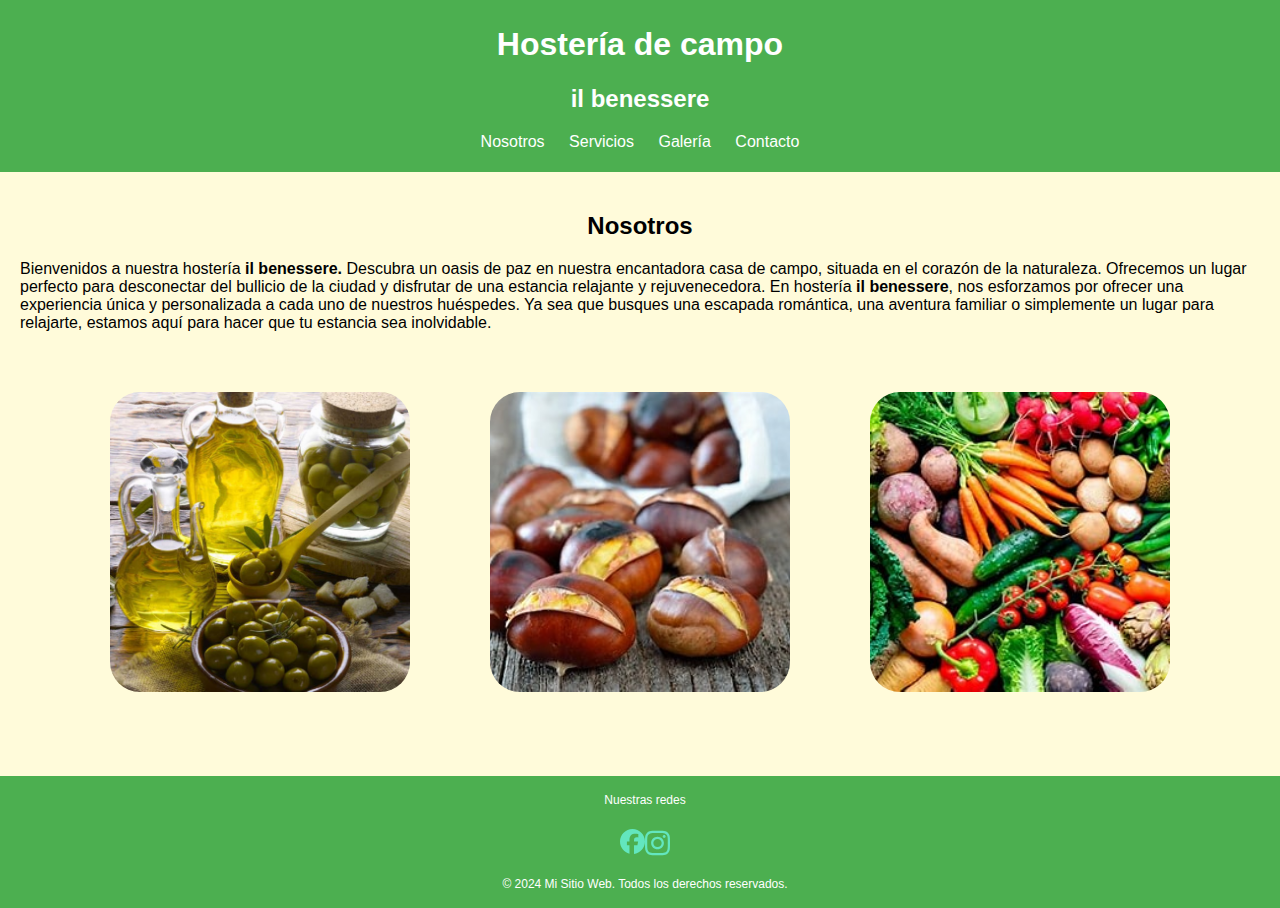
<file: index.html>
<!DOCTYPE html>
<html lang="en">

<head>
    <meta charset="UTF-8">
    <meta name="viewport" content="width=device-width, initial-scale=1.0">
    <link rel="stylesheet" href="./css/stile.css">
    <link rel="stylesheet" href="https://cdnjs.cloudflare.com/ajax/libs/font-awesome/6.6.0/css/all.min.css"
        integrity="sha512-Kc323vGBEqzTmouAECnVceyQqyqdsSiqLQISBL29aUW4U/M7pSPA/gEUZQqv1cwx4OnYxTxve5UMg5GT6L4JJg=="
        crossorigin="anonymous" referrerpolicy="no-referrer" />
    <link rel="shortcut icon" href="./imagenes/favicon.ico" type="image/x-icon">
    <title>il benessere</title>
</head>

<body>
    <header>
        <h1>Hostería de campo</h1>
        <h2>il benessere</h2>
        <nav>
            <ul>
                <li><a href="./index.html">Nosotros</a></li>
                <li><a href="./servicios.html">Servicios</a></li>
                <li><a href="./galeria.html">Galería</a></li>
                <li><a href="./contacto.html">Contacto</a></li>
            </ul>
        </nav>
    </header>
    <main>
        <section>
            <h2>Nosotros</h2>
            <article>
                <p>Bienvenidos a nuestra hostería <b>il benessere.</b>
                    Descubra un oasis de paz en nuestra encantadora casa de campo, situada en el corazón de la
                    naturaleza. Ofrecemos un lugar perfecto para desconectar del bullicio
                    de la ciudad y disfrutar de una estancia relajante y rejuvenecedora. En hostería
                    <b>il benessere</b>, nos esforzamos por ofrecer una experiencia única y personalizada a
                    cada uno de nuestros huéspedes. Ya sea que busques una escapada romántica, una aventura familiar o
                    simplemente un lugar para relajarte, estamos aquí para hacer que tu estancia sea inolvidable.
                </p>
            </article>
        </section>
        <div class="contenedor">
            <section>
                <article>
                    <div class="img"><img src="./imagenes/olive.jfif" alt="Vaso con aceite de oliva"></div>
                </article>
            </section>
            <section>
                <article>
                    <div class="img"><img src="./imagenes/th (1).jfif" alt=""></div>
                </article>
            </section>
            <section>
                <article>
                    <div class="img"><img src="./imagenes/th (3).jfif" alt=""></div>
                </article>
            </section>
        </div>
    </main>
    <footer>
        <nav>
            <div class="parrafo" >
                <p>Nuestras redes</p>
            </div>
            <div  class="redes" >
                <a href="https://es-la.facebook.com/"><img width="25" src="./imagenes/facebook-brands-solid.svg"
                        alt="Ícono de Facebook - Enlace a nuestra página de Facebook"></a> 
                <a href="https://www.instagram.com/"><img width="25" src="./imagenes/instagram-brands-solid.svg"
                        alt="Ícono de Instagram - Enlace a nuestra página de Instagram"></a>
            </div>
        </nav>
        <p>&copy; 2024 Mi Sitio Web. Todos los derechos reservados.</p>
    </footer>



</body>

</html>
</file>
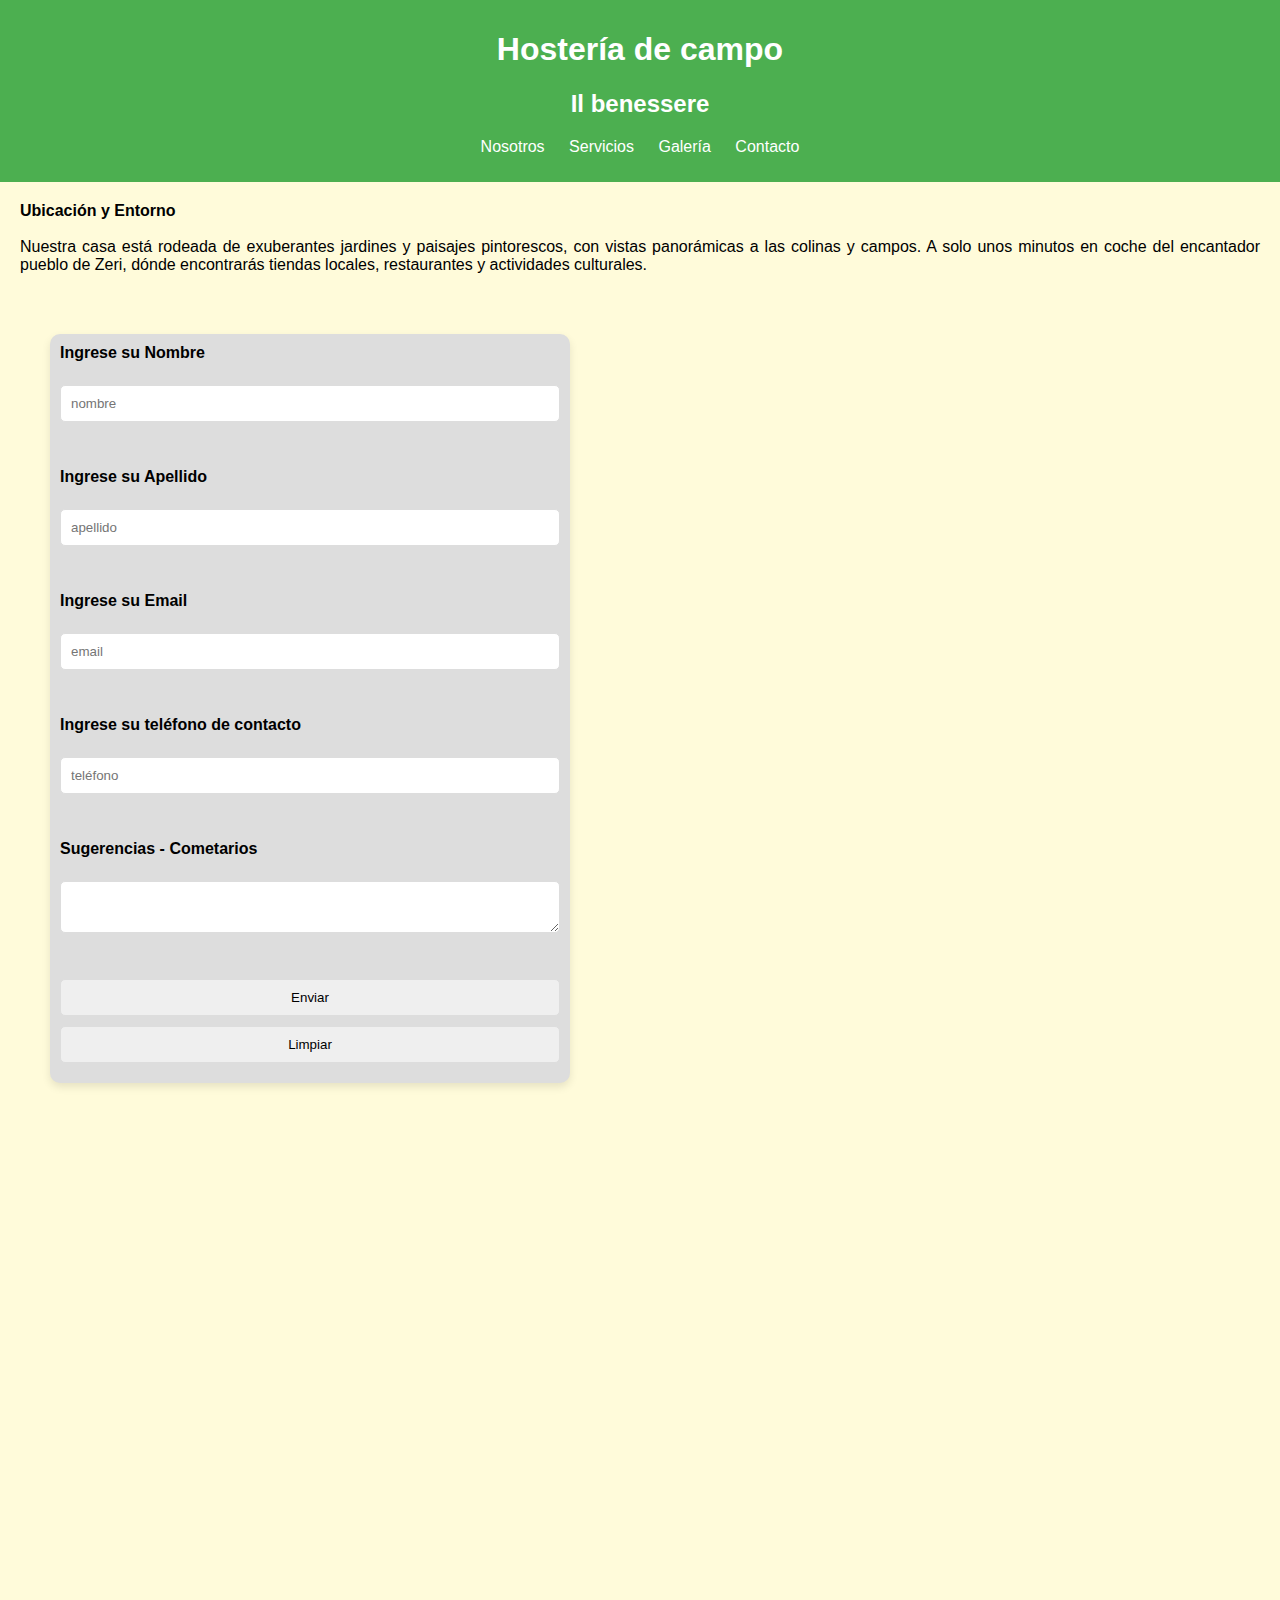
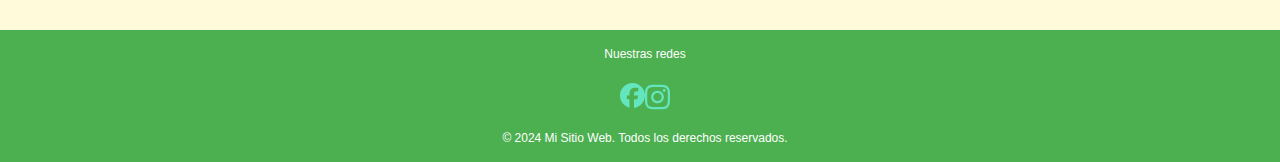
<file: contacto.html>
<!DOCTYPE html>
<html lang="en">

<head>
    <meta charset="UTF-8">
    <meta name="viewport" content="width=device-width, initial-scale=1.0">
    <link rel="stylesheet" href="./css/contacto.css">
    <link rel="shortcut icon" href="./imagenes/favicon.ico" type="image/x-icon">
    <title>Document</title>
</head>

<body>
    <header>
        <h1>Hostería de campo</h1>
        <h2>Il benessere</h2>
        <nav>
            <ul>
                <li><a href="./index.html">Nosotros</a></li>
                <li><a href="./servicios.html">Servicios</a></li>
                <li><a href="./galeria.html">Galería</a></li>
                <li><a href="./contacto.html">Contacto</a></li>
            </ul>
        </nav>
    </header>
    <section>
      
        <article>
            <p class="p"><b>Ubicación y Entorno</b> <br><br>
                Nuestra casa está rodeada de exuberantes jardines y paisajes pintorescos, con vistas panorámicas a las
                colinas y campos. A solo unos minutos en coche del encantador pueblo de Zeri, dónde
                encontrarás tiendas locales, restaurantes y actividades culturales.</p>
        </article>
    </section>


    <section   class="form-section">
        <form>
            <label for="">Ingrese su Nombre</label><br>
            <input type="" placeholder="nombre"><br><br>


            <label for="">Ingrese su Apellido</label><br>
            <input type="" placeholder="apellido"> <br><br>

            <label for="">Ingrese su Email</label><br>
            <input type="" placeholder="email" name="" id=""> <br><br>

            <label for="">Ingrese su teléfono de contacto</label><br>
            <input type="" placeholder="teléfono" name="" id=""><br><br>


            <label for="">Sugerencias - Cometarios</label><br>
            <textarea name="" id=""></textarea><br><br>

            <input type="submit" value="Enviar">
            <input type="reset" value="Limpiar">

        </form>
    </section> <br>


    <iframe
        src="https://www.google.com/maps/embed?pb=!1m18!1m12!1m3!1d4105.720592933511!2d9.748273279348913!3d44.38785729437088!2m3!1f0!2f0!3f0!3m2!1i1024!2i768!4f13.1!3m3!1m2!1s0x12d4dc5f9d297ba5%3A0x4082c90e3e59880!2s54029%20Zeri%2C%20Massa%20y%20Carrara%2C%20Italia!5e1!3m2!1ses-419!2sar!4v1729029868012!5m2!1ses-419!2sar"
        width="600" height="450" style="border:0;" allowfullscreen="" loading="lazy"
        referrerpolicy="no-referrer-when-downgrade"></iframe>

        <footer>
        <nav>
            <div class="parrafo" >
                <p>Nuestras redes</p>
            </div>
            <div  class="redes" >
                <a href="https://es-la.facebook.com/"><img width="25" src="./imagenes/facebook-brands-solid.svg"
                        alt="Ícono de Facebook - Enlace a nuestra página de Facebook"></a> 
                <a href="https://www.instagram.com/"><img width="25" src="./imagenes/instagram-brands-solid.svg"
                        alt="Ícono de Instagram - Enlace a nuestra página de Instagram"></a>
            </div>
        </nav>
        <p>&copy; 2024 Mi Sitio Web. Todos los derechos reservados.</p>
    </footer>





</body>

</html>
</file>
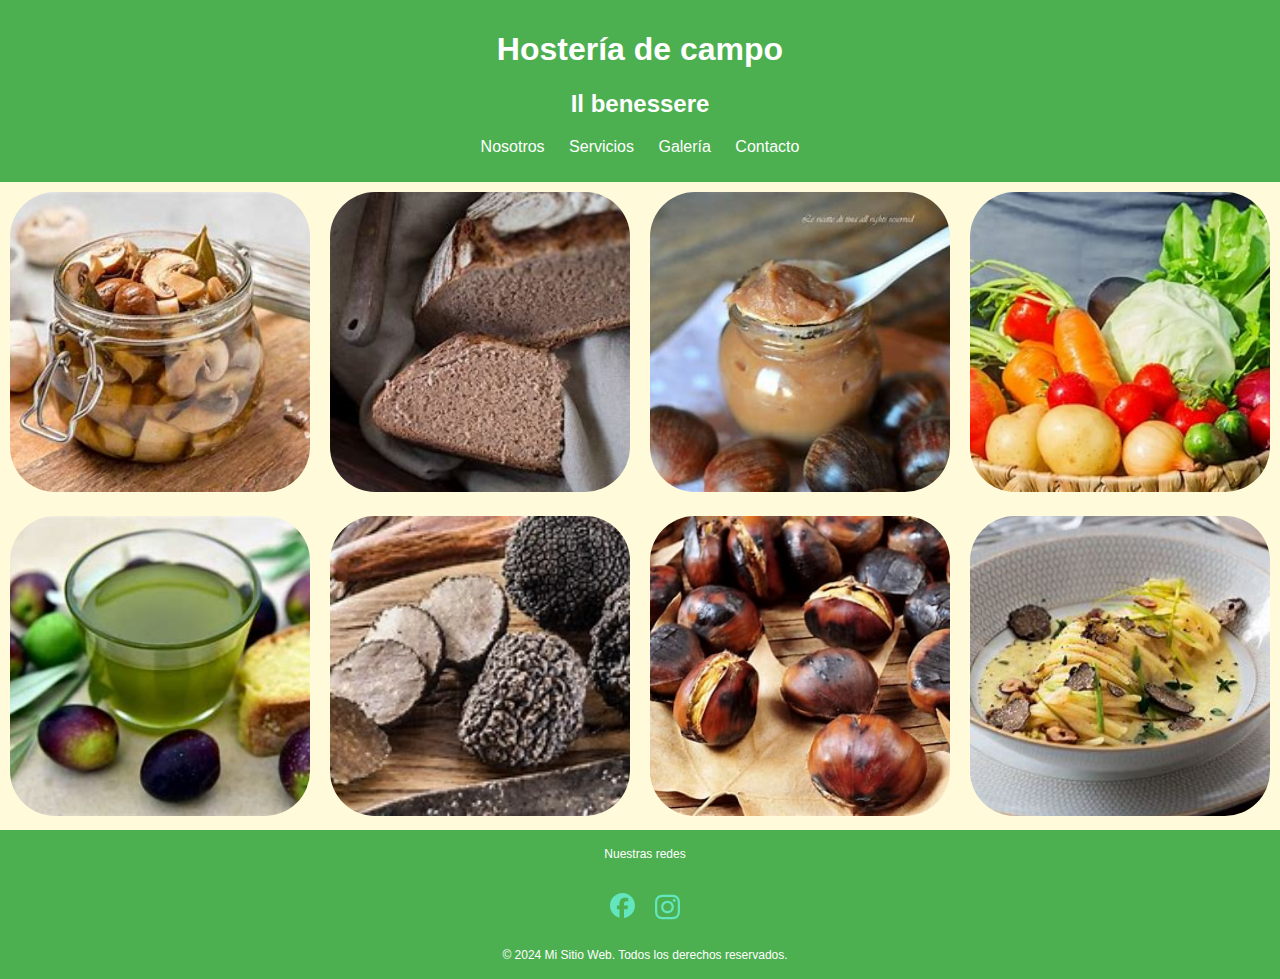
<file: galeria.html>
<!DOCTYPE html>
<html lang="en">
<head>
    <meta charset="UTF-8">
    <meta name="viewport" content="width=device-width, initial-scale=1.0">
    <link rel="stylesheet" href="./css/galeria.css">
    <link rel="shortcut icon" href="./imagenes/favicon.ico" type="image/x-icon">
    <title>Document</title>
</head>
<body>
    <header>
        <h1>Hostería de campo</h1>
        <h2>Il benessere</h2>
        <nav>
            <ul>
                <li><a href="./index.html">Nosotros</a></li>
                <li><a href="./servicios.html">Servicios</a></li>
                <li><a href="./galeria.html">Galería</a></li>
                <li><a href="./contacto.html">Contacto</a></li>
            </ul>
        </nav>
    </header>
    
    <div  class="container" >
    <article>
        <div class="box"><img src="./imagenes/castconserva.jfif" alt=""></div>
    </article>
    <article>
        <div class="box" ><img src="./imagenes/pancast.jfif" alt=""></div>
    </article>
    <article>
        <div class="box" ><img src="./imagenes/pastacast.jfif" alt=""></div>
    </article>
    <article>
        <div class="box" ><img src="./imagenes/th (2).jfif" alt=""></div>
    </article>
</div>
<div class="container2" >
    <article>
        <div class="box" ><img src="./imagenes/oliva2.jfif" alt=""></div>
    </article>
    <article>
        <div class="box" ><img src="./imagenes/trufa (2).jfif" alt=""></div>
    </article>
    <article>
        <div class="box" ><img src="./imagenes/th.jfif" alt=""></div>
    </article>
    <article>
        <div class="box" ><img src="./imagenes/pasta.jfif" alt=""></div>
    </article>
</div>

<footer>
    <nav>
        <div class="parrafo" >
            <p>Nuestras redes</p>
        </div>
        <div  class="redes" >
            <a href="https://es-la.facebook.com/"><img class="redes" width="25" src="./imagenes/facebook-brands-solid.svg"
                    alt="Ícono de Facebook - Enlace a nuestra página de Facebook"></a> 
            <a href="https://www.instagram.com/"><img class="redes" width="25" src="./imagenes/instagram-brands-solid.svg"
                    alt="Ícono de Instagram - Enlace a nuestra página de Instagram"></a>
        </div>
    </nav>
    <p>&copy; 2024 Mi Sitio Web. Todos los derechos reservados.</p>
</footer>
</body>
</html>
</file>
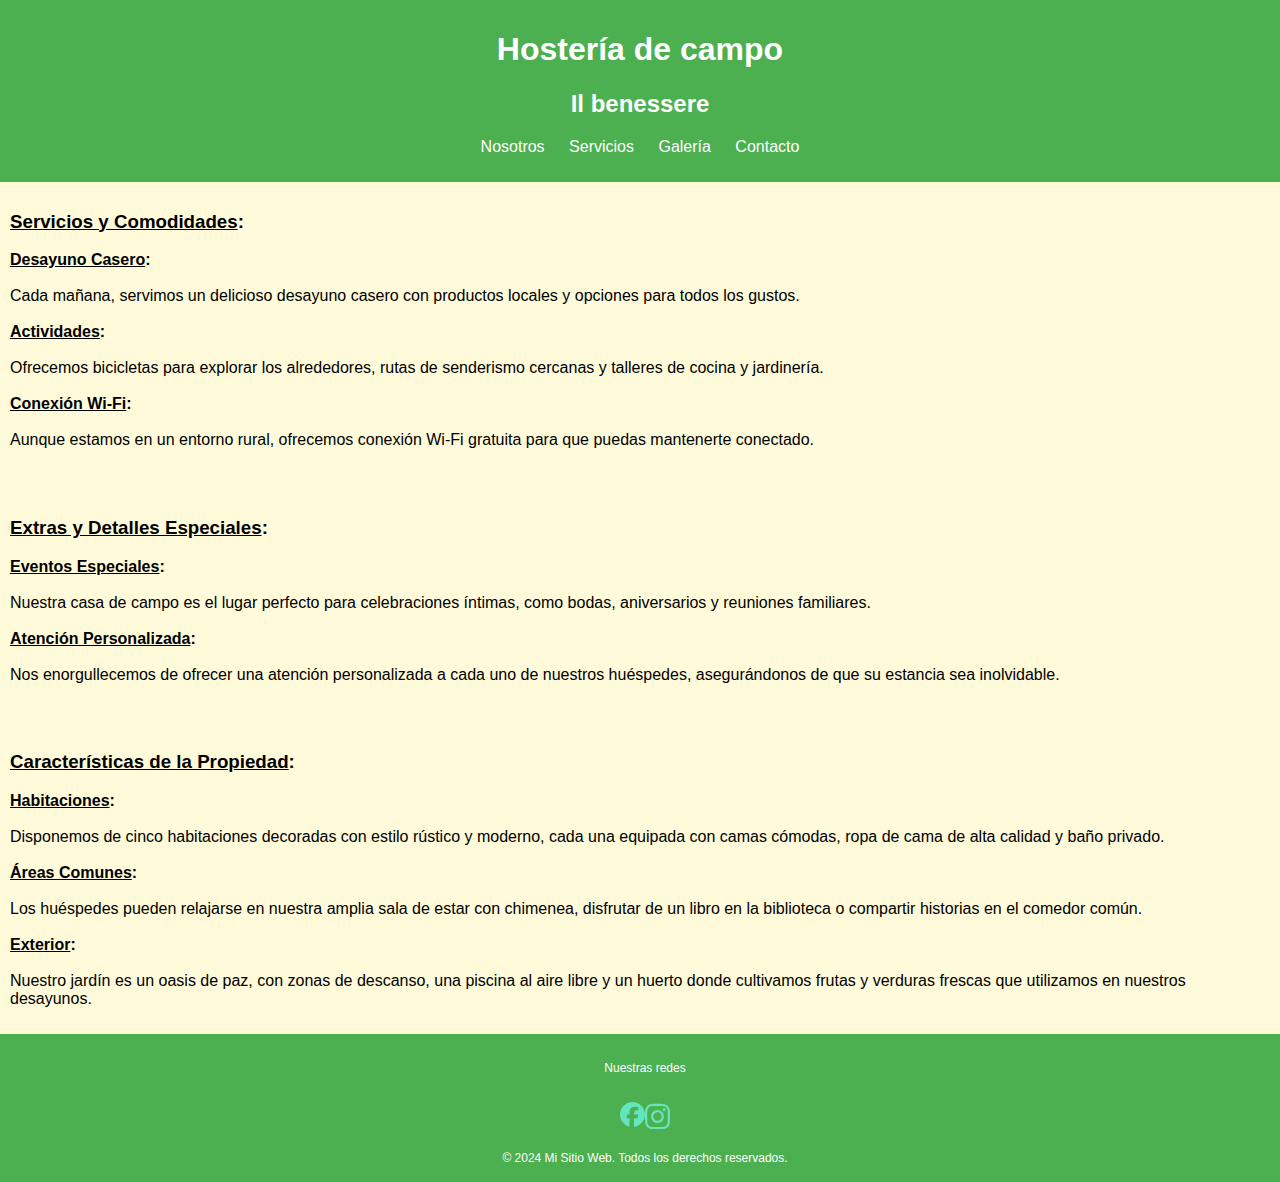
<file: servicios.html>
<!DOCTYPE html>
<html lang="en">
<head>
    <meta charset="UTF-8">
    <meta name="viewport" content="width=device-width, initial-scale=1.0">
    <link rel="stylesheet" href="./css/servicios.css">
    <link rel="shortcut icon" href="./imagenes/favicon.ico" type="image/x-icon">
    <title>Document</title>
</head>
<body>
    <header>
        <h1>Hostería de campo</h1>
        <h2>Il benessere</h2>
        <nav>
            <ul>
                <li><a href="./index.html">Nosotros</a></li>
                <li><a href="./servicios.html">Servicios</a></li>
                <li><a href="./galeria.html">Galería</a></li>
                <li><a href="./contacto.html">Contacto</a></li>
            </ul>
        </nav>
    </header>

    <section>
        
        <article>
           <div>
            <h3><b> <u> Servicios y Comodidades</u>: </b></h3> 
                <p>
                <b> <u> Desayuno Casero</u>:</b> <br><br>Cada mañana, servimos un delicioso desayuno casero con productos locales y opciones para
                todos los gustos. <br><br>

                <b><u>Actividades</u>: </b> <br><br> Ofrecemos bicicletas para explorar los alrededores, rutas de senderismo cercanas y talleres de
                cocina y jardinería. <br><br>

                <b><u>Conexión Wi-Fi</u>:</b><br><br> Aunque estamos en un entorno rural, ofrecemos conexión Wi-Fi gratuita para que puedas
                mantenerte conectado. <br><br> 
                </p>
            </div>  
            <div>
                <h3><b><u>Extras y Detalles Especiales</u>:</b></h3>

                <p><b><u>Eventos Especiales</u>:</b> <br><br> Nuestra casa de campo es el lugar perfecto para celebraciones íntimas, como bodas,
                aniversarios y reuniones familiares. <br><br>

                <b><u>Atención Personalizada</u>:</b> <br><br> Nos enorgullecemos de ofrecer una atención personalizada a cada uno de nuestros
                huéspedes, asegurándonos de que su estancia sea inolvidable. <br><br>
                </p>
            </div>
            <div>
                <h3><b><u>Características de la Propiedad</u>: </b> </h3>

                <p><b><u> Habitaciones</u>: </b> <br><br>  Disponemos de cinco habitaciones decoradas con estilo rústico y moderno, cada una equipada con
                camas cómodas, ropa de cama de alta calidad y baño privado. <br><br>

                <b><u>Áreas Comunes</u>:</b> <br><br> Los huéspedes pueden relajarse en nuestra amplia sala de estar con chimenea, disfrutar de un
                libro en la biblioteca o compartir historias en el comedor común. <br><br>

                <b><u>Exterior</u>:</b> <br><br> Nuestro jardín es un oasis de paz, con zonas de descanso, una piscina al aire libre y un huerto
                donde cultivamos frutas y verduras frescas que utilizamos en nuestros desayunos.
                </p>
            </div> 
        </article>
    </section>


    <footer>
        <nav>
            <div class="parrafo" >
                <p>Nuestras redes</p>
            </div>
            <div  class="redes" >
                <a href="https://es-la.facebook.com/"><img width="25" src="./imagenes/facebook-brands-solid.svg"
                        alt="Ícono de Facebook - Enlace a nuestra página de Facebook"></a> 
                <a href="https://www.instagram.com/"><img width="25" src="./imagenes/instagram-brands-solid.svg"
                        alt="Ícono de Instagram - Enlace a nuestra página de Instagram"></a>
            </div>
        </nav>
        <p>&copy; 2024 Mi Sitio Web. Todos los derechos reservados.</p>
    </footer>


</body>
</html>
</file>
<file: css/stile.css>
body {
    font-family: 'Lucida Sans', 'Lucida Sans Regular', 'Lucida Grande', 'Lucida Sans Unicode', Geneva, Verdana, sans-serif;
    margin: 0;
    padding: 0;
    box-sizing: border-box;
}

header {
    background-color: #4CAF50;
    color: white;
    padding: 5px 0;
    text-align: center;
}

h2 {
    display: flex;
    justify-content: center;
}

nav ul {
    list-style-type: none;
    padding: 0;
}

nav ul li {
    display: inline;
    margin: 0 10px;
}

nav ul li a {
    color: white;
    text-decoration: none;
}

main {
    padding: 20px;
}

section {
    margin-bottom: 20px;
}

.contenedor {
    display: flex;
    flex-direction: row;
    justify-content: center;
    align-items: center;

}

.contenedor img {
    width: 300px;
    height: 300px;
    object-fit: cover;
    margin: 20px;
    padding: 20px;
    border-radius: 50px;

}

.img:hover {
    -webkit-transform: rotateY(180deg);
    -webkit-transform-style: preserve-3d;
    transform: rotateY(180deg);
    transform-style: preserve-3d;
}


footer {
    background-color: #4CAF50;
    color: white;
    text-align: center;
    padding: 5px;
    position: relative;
    width: 100%;
    bottom: 0;
    font-size: 12px;
}

.parrafo {
    display: flex;
    justify-content: center;
}

.redes {
    display: flex;
    justify-content: center;
    margin: 5px;
    padding: 5px;

}

@media (min-width: 768px) {
    body {
        background-color:#FFFBDA ;
        width: 100%;


    }
.container{
    flex-direction: column;
    justify-content: center;
}
    .img {
        max-width: 100%;
        height: auto;

    }
}

@media (max-width: 1024px) {
    body {
        background-color:#C7FFD8;
    }

    .img {
        max-width: 100%;
        height: auto;
    }
}
</file>
<file: css/contacto.css>
body {
    font-family:'Lucida Sans', 'Lucida Sans Regular', 'Lucida Grande', 'Lucida Sans Unicode', Geneva, Verdana, sans-serif;
    margin: 0;
    padding: 0;
    box-sizing: border-box;
}

header {
    background-color: #4CAF50;
    color: white;
    padding: 10px 0;
    text-align: center;
}

nav ul {
    list-style-type: none;
    padding: 0;
}

nav ul li {
    display: inline;
    margin: 0 10px;
}

nav ul li a {
    color: white;
    text-decoration: none;
}

#contacto{
text-align: center;
}
.p{
    text-align: justify;
    padding: 10px;
    margin: 10px;
}
.form-section{
    background: #ddd;
    margin: 50px;
    padding: 10px;
    border-radius: 10px;
    box-shadow: 0 4px 8px rgba(0, 0, 0, 0.1);
    width: 100%;
    max-width: 500px;
}

form {
    display: flex;
    flex-direction: column;
}

label {
    margin-bottom: 5px;
    font-weight: bold;
}

input, textarea {
    margin-bottom: 10px;
    padding: 10px;
    border: 1px solid #ddd;
    border-radius: 5px;
}

input:focus, textarea:focus {
    border-color: #4CAF50;
    box-shadow: 0 0 5px rgba(64, 207, 51, 0.5);
    outline: none;
}

button {
    background-color: #4CAF50;
    color: white;
    padding: 10px;
    border: none;
    border-radius: 5px;
    cursor: pointer;
}

button:hover {
    background-color:#4CAF50
}
iframe{
    padding-top: 5px;
    margin: 10px;
}

footer {
    font-size: 12px;
    background-color: #4CAF50;
    color: white;
    text-align: center;
    padding: 5px;
    position:relative;
    width: 100%;
    bottom: 0;
}
.parrafo{
    display: flex;
    justify-content: center;
}
.redes{
    display: flex;
    justify-content:center;
    margin: 5px;
    padding: 5px;
    
}
@media (min-width: 768px) {
    body {
        background-color:#FFFBDA ;
        width: 100%;


    }

    .img {
        max-width: 100%;
        height: auto;

    }
}

@media (max-width: 1024px) {
    body {
        background-color:#C7FFD8;
    }

    .img {
        max-width: 100%;
        height: auto;
    }
}
</file>
<file: css/galeria.css>
body {
    font-family:'Lucida Sans', 'Lucida Sans Regular', 'Lucida Grande', 'Lucida Sans Unicode', Geneva, Verdana, sans-serif;
    margin: 0;
    padding: 0;
    box-sizing: border-box;
}

header {
    background-color: #4CAF50;
    color: white;
    padding: 10px 0;
    text-align: center;
}

nav ul {
    list-style-type: none;
    padding: 0;
}

nav ul li {
    display: inline;
    margin: 0 10px;
}

nav ul li a {
    color: white;
    text-decoration: none;
}

.container{
    display: flex;
    flex-direction: row;
    justify-content: center;
    align-items: center;


}

.container2{
    display: flex;
    justify-content: space-between;
    transition: transform 0.5s ease;
}
.box img{
    width: 300px;
    height: 300px;
    object-fit: cover;
    margin: 5px;
    padding: 5px;
    border-radius: 50px;
}



footer {
    background-color: #4CAF50;
    color: white;
    text-align: center;
    padding: 5px;
    position: relative;
    width: 100%;
    bottom: 0;
    font-size: 12px;
}

.parrafo {
    display: flex;
    justify-content: center;
}

.redes {
    display: flex;
    justify-content: center;
    margin: 5px;
    padding: 5px;

}

@media (min-width: 768px) {
    body {
        background-color:#FFFBDA ;
        width: 100%;


    }

    .container.container2{
        max-width: 100%;
        height: auto;

    }
}

@media (max-width: 1024px) {
    body {
        background-color:#C7FFD8;
    }

    .container .container2{
        max-width: 100%;
        height: auto;
    }
}
</file>
<file: css/servicios.css>
body {
    font-family:'Lucida Sans', 'Lucida Sans Regular', 'Lucida Grande', 'Lucida Sans Unicode', Geneva, Verdana, sans-serif;
    margin: 0;
    padding: 0;
    box-sizing: border-box;
}

header {
    background-color: #4CAF50;
    color: white;
    padding: 10px 0;
    text-align: center;
}

nav ul {
    list-style-type: none;
    padding: 0;
}

nav ul li {
    display: inline;
    margin: 0 10px;
}

nav ul li a {
    color: white;
    text-decoration: none;
}


div{
margin: 5px;
padding: 5px;

}

footer {
text-align: center;
    background-color: #4CAF50;
    color: white;
    padding: 5px;
    width: 100%;
    font-size: 12px;
}
.parrafo{
    
    display: flex;
    justify-content: center;
}
.redes{
    font-size: 12px;
    display: flex;
    justify-content:center;
   
    
}
@media (min-width: 768px) {
    body {
        background-color:#FFFBDA ;
        width: 100%;


    }

    .img {
        max-width: 100%;
        height: auto;

    }
}

@media (max-width: 1024px) {
    body {
        background-color:#C7FFD8;
    }

    .img {
        max-width: 100%;
        height: auto;
    }
}
</file>
